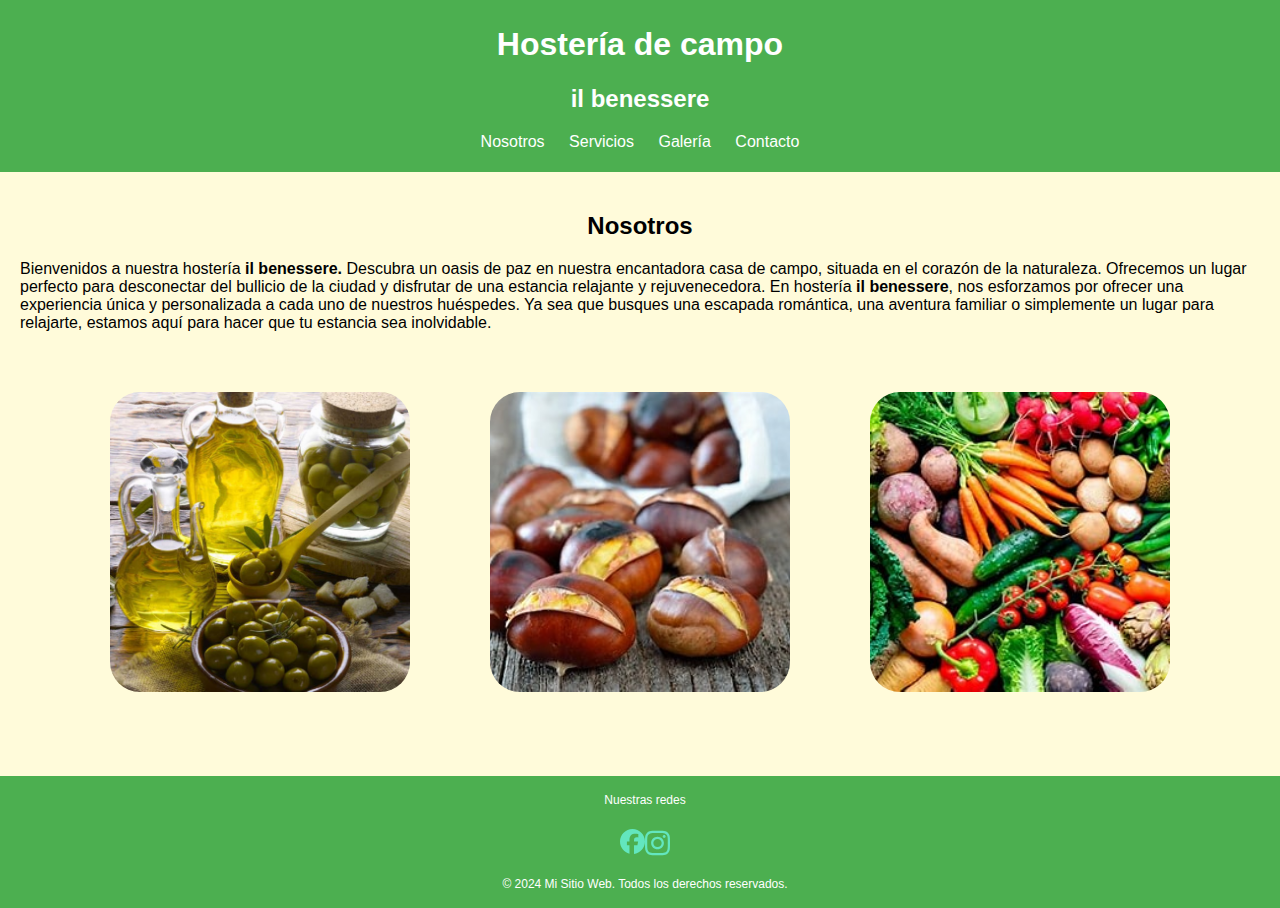
<file: index.html>
<!DOCTYPE html>
<html lang="en">

<head>
    <meta charset="UTF-8">
    <meta name="viewport" content="width=device-width, initial-scale=1.0">
    <link rel="stylesheet" href="./css/stile.css">
    <link rel="stylesheet" href="https://cdnjs.cloudflare.com/ajax/libs/font-awesome/6.6.0/css/all.min.css"
        integrity="sha512-Kc323vGBEqzTmouAECnVceyQqyqdsSiqLQISBL29aUW4U/M7pSPA/gEUZQqv1cwx4OnYxTxve5UMg5GT6L4JJg=="
        crossorigin="anonymous" referrerpolicy="no-referrer" />
    <link rel="shortcut icon" href="./imagenes/favicon.ico" type="image/x-icon">
    <title>il benessere</title>
</head>

<body>
    <header>
        <h1>Hostería de campo</h1>
        <h2>il benessere</h2>
        <nav>
            <ul>
                <li><a href="./index.html">Nosotros</a></li>
                <li><a href="./servicios.html">Servicios</a></li>
                <li><a href="./galeria.html">Galería</a></li>
                <li><a href="./contacto.html">Contacto</a></li>
            </ul>
        </nav>
    </header>
    <main>
        <section>
            <h2>Nosotros</h2>
            <article>
                <p>Bienvenidos a nuestra hostería <b>il benessere.</b>
                    Descubra un oasis de paz en nuestra encantadora casa de campo, situada en el corazón de la
                    naturaleza. Ofrecemos un lugar perfecto para desconectar del bullicio
                    de la ciudad y disfrutar de una estancia relajante y rejuvenecedora. En hostería
                    <b>il benessere</b>, nos esforzamos por ofrecer una experiencia única y personalizada a
                    cada uno de nuestros huéspedes. Ya sea que busques una escapada romántica, una aventura familiar o
                    simplemente un lugar para relajarte, estamos aquí para hacer que tu estancia sea inolvidable.
                </p>
            </article>
        </section>
        <div class="contenedor">
            <section>
                <article>
                    <div class="img"><img src="./imagenes/olive.jfif" alt="Vaso con aceite de oliva"></div>
                </article>
            </section>
            <section>
                <article>
                    <div class="img"><img src="./imagenes/th (1).jfif" alt=""></div>
                </article>
            </section>
            <section>
                <article>
                    <div class="img"><img src="./imagenes/th (3).jfif" alt=""></div>
                </article>
            </section>
        </div>
    </main>
    <footer>
        <nav>
            <div class="parrafo" >
                <p>Nuestras redes</p>
            </div>
            <div  class="redes" >
                <a href="https://es-la.facebook.com/"><img width="25" src="./imagenes/facebook-brands-solid.svg"
                        alt="Ícono de Facebook - Enlace a nuestra página de Facebook"></a> 
                <a href="https://www.instagram.com/"><img width="25" src="./imagenes/instagram-brands-solid.svg"
                        alt="Ícono de Instagram - Enlace a nuestra página de Instagram"></a>
            </div>
        </nav>
        <p>&copy; 2024 Mi Sitio Web. Todos los derechos reservados.</p>
    </footer>



</body>

</html>
</file>
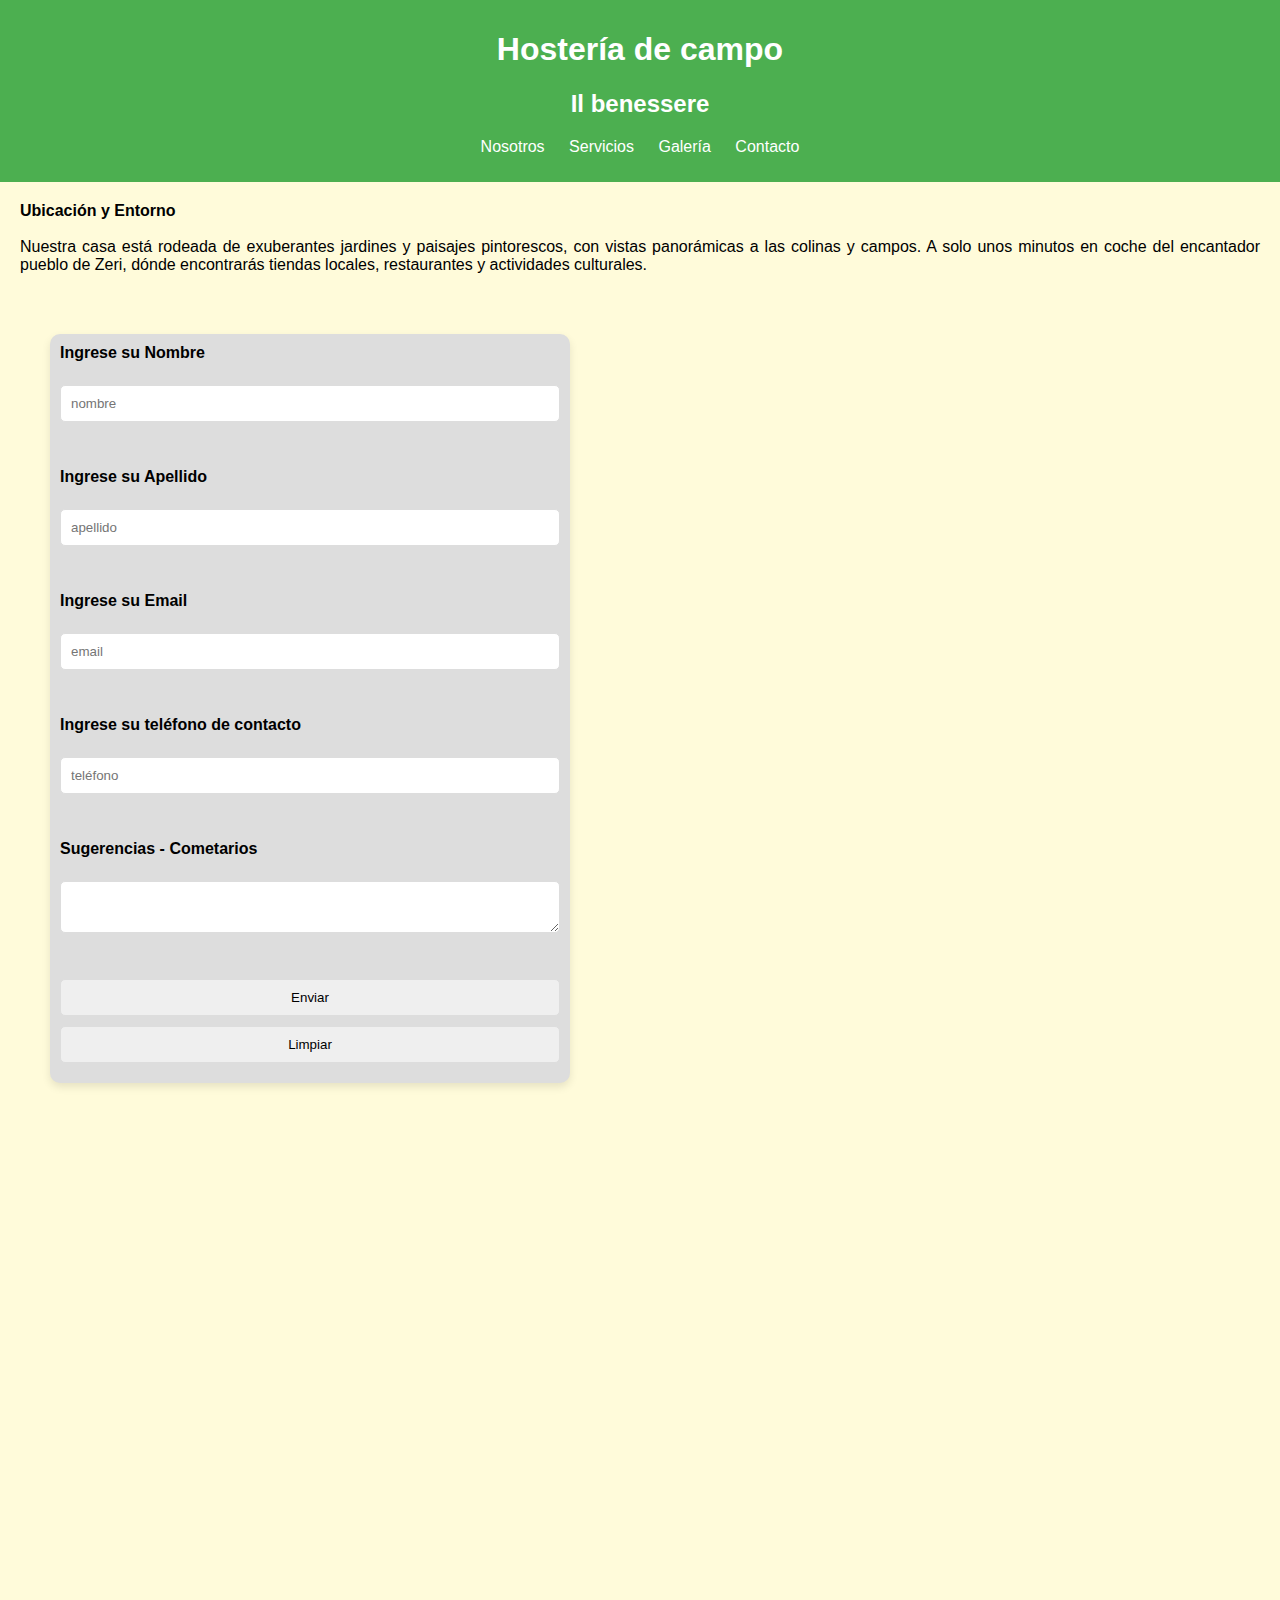
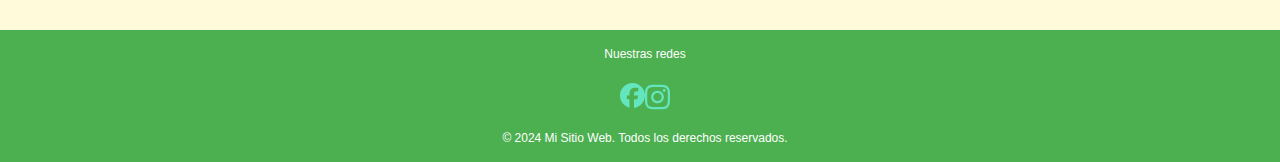
<file: contacto.html>
<!DOCTYPE html>
<html lang="en">

<head>
    <meta charset="UTF-8">
    <meta name="viewport" content="width=device-width, initial-scale=1.0">
    <link rel="stylesheet" href="./css/contacto.css">
    <link rel="shortcut icon" href="./imagenes/favicon.ico" type="image/x-icon">
    <title>Document</title>
</head>

<body>
    <header>
        <h1>Hostería de campo</h1>
        <h2>Il benessere</h2>
        <nav>
            <ul>
                <li><a href="./index.html">Nosotros</a></li>
                <li><a href="./servicios.html">Servicios</a></li>
                <li><a href="./galeria.html">Galería</a></li>
                <li><a href="./contacto.html">Contacto</a></li>
            </ul>
        </nav>
    </header>
    <section>
      
        <article>
            <p class="p"><b>Ubicación y Entorno</b> <br><br>
                Nuestra casa está rodeada de exuberantes jardines y paisajes pintorescos, con vistas panorámicas a las
                colinas y campos. A solo unos minutos en coche del encantador pueblo de Zeri, dónde
                encontrarás tiendas locales, restaurantes y actividades culturales.</p>
        </article>
    </section>


    <section   class="form-section">
        <form>
            <label for="">Ingrese su Nombre</label><br>
            <input type="" placeholder="nombre"><br><br>


            <label for="">Ingrese su Apellido</label><br>
            <input type="" placeholder="apellido"> <br><br>

            <label for="">Ingrese su Email</label><br>
            <input type="" placeholder="email" name="" id=""> <br><br>

            <label for="">Ingrese su teléfono de contacto</label><br>
            <input type="" placeholder="teléfono" name="" id=""><br><br>


            <label for="">Sugerencias - Cometarios</label><br>
            <textarea name="" id=""></textarea><br><br>

            <input type="submit" value="Enviar">
            <input type="reset" value="Limpiar">

        </form>
    </section> <br>


    <iframe
        src="https://www.google.com/maps/embed?pb=!1m18!1m12!1m3!1d4105.720592933511!2d9.748273279348913!3d44.38785729437088!2m3!1f0!2f0!3f0!3m2!1i1024!2i768!4f13.1!3m3!1m2!1s0x12d4dc5f9d297ba5%3A0x4082c90e3e59880!2s54029%20Zeri%2C%20Massa%20y%20Carrara%2C%20Italia!5e1!3m2!1ses-419!2sar!4v1729029868012!5m2!1ses-419!2sar"
        width="600" height="450" style="border:0;" allowfullscreen="" loading="lazy"
        referrerpolicy="no-referrer-when-downgrade"></iframe>

        <footer>
        <nav>
            <div class="parrafo" >
                <p>Nuestras redes</p>
            </div>
            <div  class="redes" >
                <a href="https://es-la.facebook.com/"><img width="25" src="./imagenes/facebook-brands-solid.svg"
                        alt="Ícono de Facebook - Enlace a nuestra página de Facebook"></a> 
                <a href="https://www.instagram.com/"><img width="25" src="./imagenes/instagram-brands-solid.svg"
                        alt="Ícono de Instagram - Enlace a nuestra página de Instagram"></a>
            </div>
        </nav>
        <p>&copy; 2024 Mi Sitio Web. Todos los derechos reservados.</p>
    </footer>





</body>

</html>
</file>
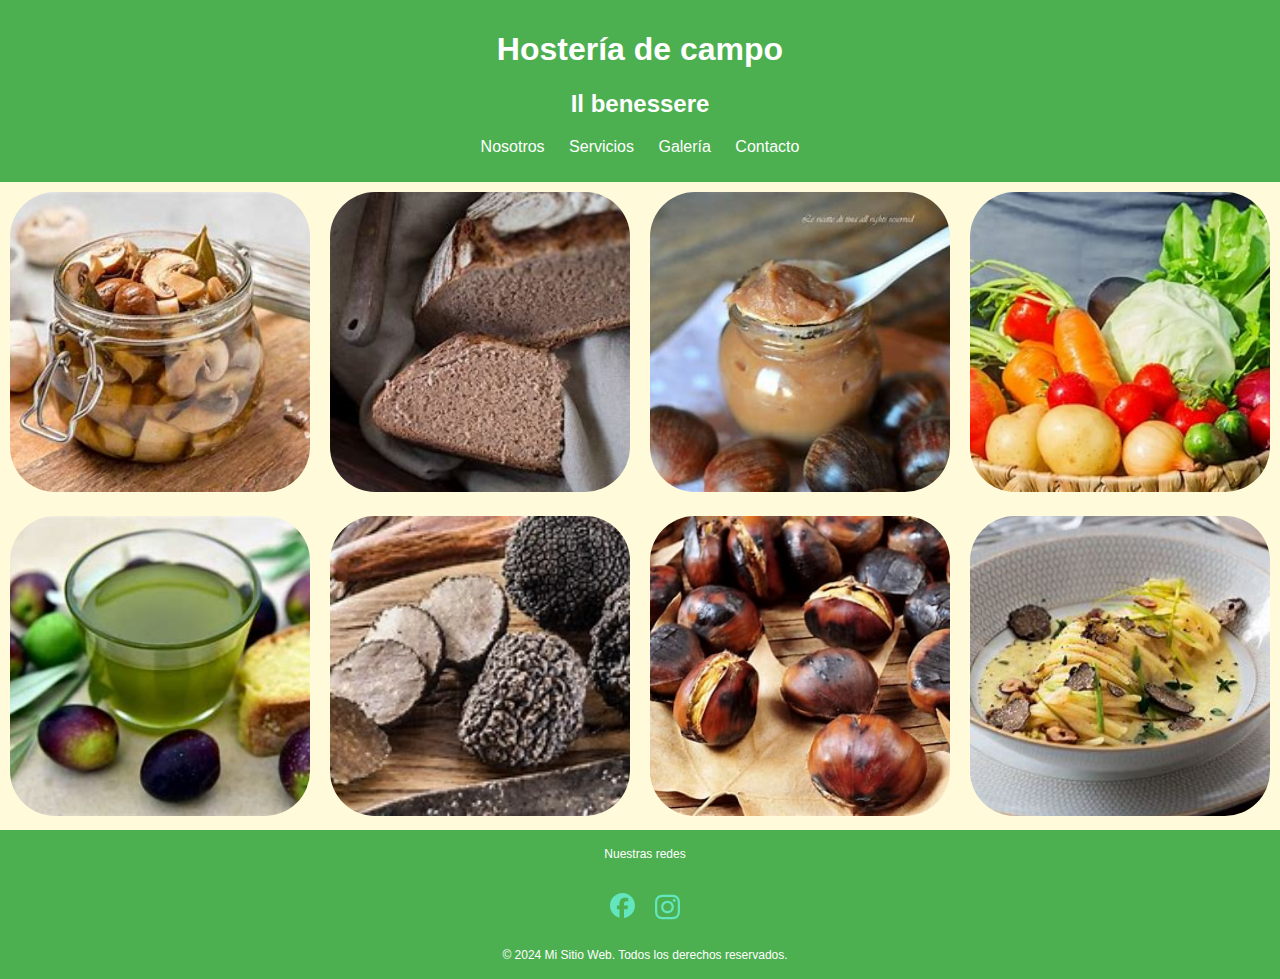
<file: galeria.html>
<!DOCTYPE html>
<html lang="en">
<head>
    <meta charset="UTF-8">
    <meta name="viewport" content="width=device-width, initial-scale=1.0">
    <link rel="stylesheet" href="./css/galeria.css">
    <link rel="shortcut icon" href="./imagenes/favicon.ico" type="image/x-icon">
    <title>Document</title>
</head>
<body>
    <header>
        <h1>Hostería de campo</h1>
        <h2>Il benessere</h2>
        <nav>
            <ul>
                <li><a href="./index.html">Nosotros</a></li>
                <li><a href="./servicios.html">Servicios</a></li>
                <li><a href="./galeria.html">Galería</a></li>
                <li><a href="./contacto.html">Contacto</a></li>
            </ul>
        </nav>
    </header>
    
    <div  class="container" >
    <article>
        <div class="box"><img src="./imagenes/castconserva.jfif" alt=""></div>
    </article>
    <article>
        <div class="box" ><img src="./imagenes/pancast.jfif" alt=""></div>
    </article>
    <article>
        <div class="box" ><img src="./imagenes/pastacast.jfif" alt=""></div>
    </article>
    <article>
        <div class="box" ><img src="./imagenes/th (2).jfif" alt=""></div>
    </article>
</div>
<div class="container2" >
    <article>
        <div class="box" ><img src="./imagenes/oliva2.jfif" alt=""></div>
    </article>
    <article>
        <div class="box" ><img src="./imagenes/trufa (2).jfif" alt=""></div>
    </article>
    <article>
        <div class="box" ><img src="./imagenes/th.jfif" alt=""></div>
    </article>
    <article>
        <div class="box" ><img src="./imagenes/pasta.jfif" alt=""></div>
    </article>
</div>

<footer>
    <nav>
        <div class="parrafo" >
            <p>Nuestras redes</p>
        </div>
        <div  class="redes" >
            <a href="https://es-la.facebook.com/"><img class="redes" width="25" src="./imagenes/facebook-brands-solid.svg"
                    alt="Ícono de Facebook - Enlace a nuestra página de Facebook"></a> 
            <a href="https://www.instagram.com/"><img class="redes" width="25" src="./imagenes/instagram-brands-solid.svg"
                    alt="Ícono de Instagram - Enlace a nuestra página de Instagram"></a>
        </div>
    </nav>
    <p>&copy; 2024 Mi Sitio Web. Todos los derechos reservados.</p>
</footer>
</body>
</html>
</file>
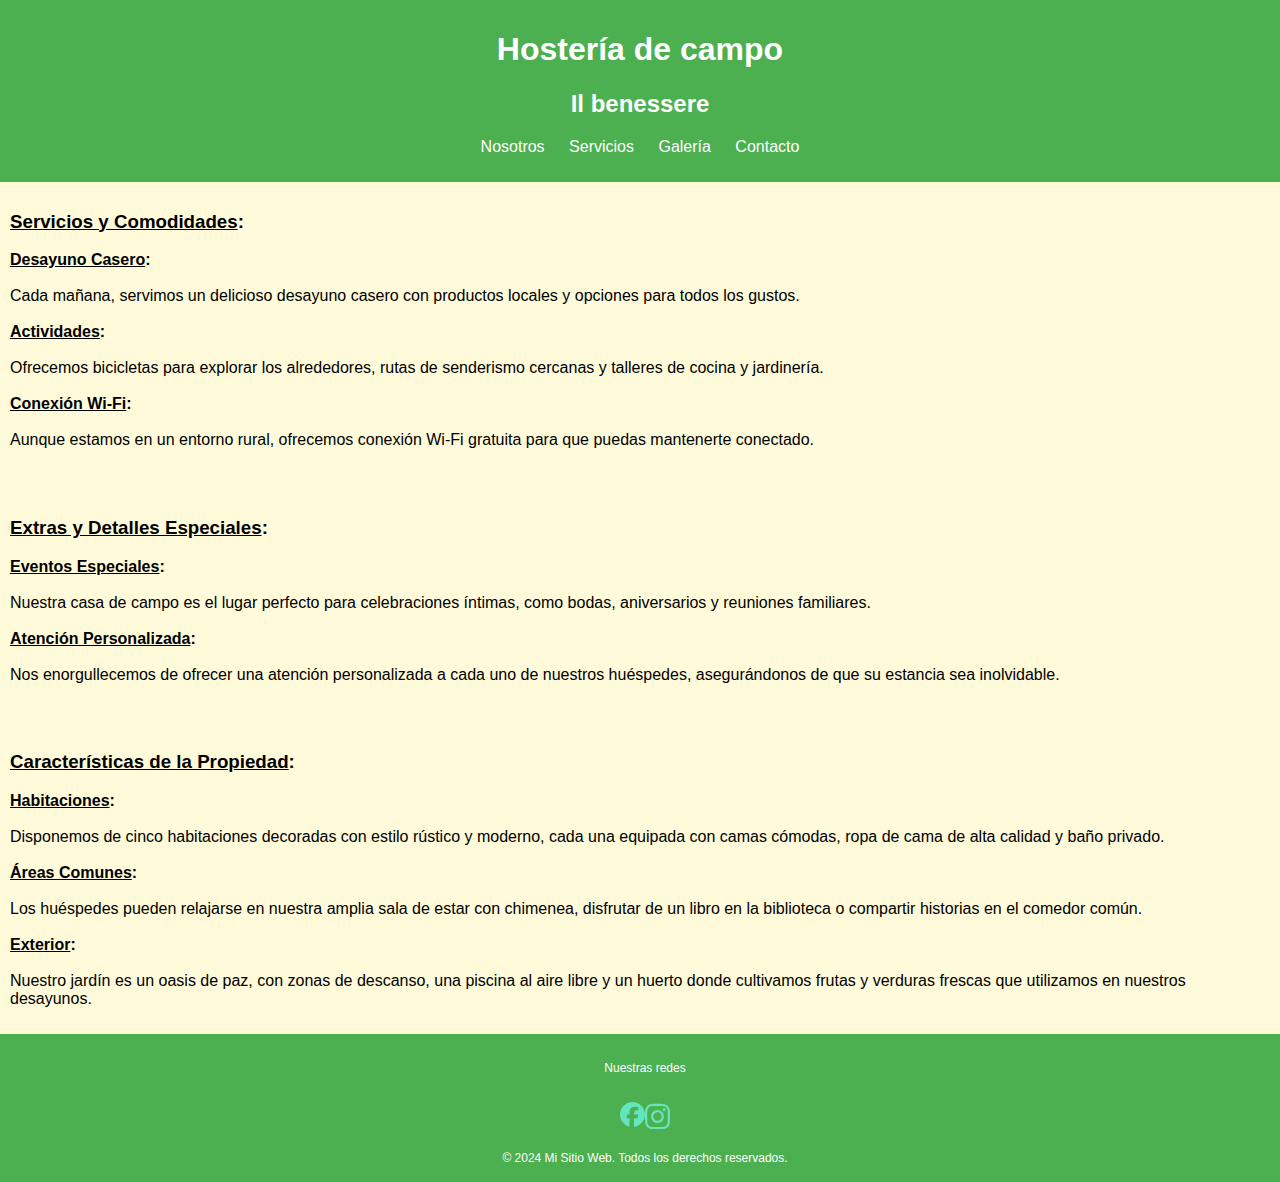
<file: servicios.html>
<!DOCTYPE html>
<html lang="en">
<head>
    <meta charset="UTF-8">
    <meta name="viewport" content="width=device-width, initial-scale=1.0">
    <link rel="stylesheet" href="./css/servicios.css">
    <link rel="shortcut icon" href="./imagenes/favicon.ico" type="image/x-icon">
    <title>Document</title>
</head>
<body>
    <header>
        <h1>Hostería de campo</h1>
        <h2>Il benessere</h2>
        <nav>
            <ul>
                <li><a href="./index.html">Nosotros</a></li>
                <li><a href="./servicios.html">Servicios</a></li>
                <li><a href="./galeria.html">Galería</a></li>
                <li><a href="./contacto.html">Contacto</a></li>
            </ul>
        </nav>
    </header>

    <section>
        
        <article>
           <div>
            <h3><b> <u> Servicios y Comodidades</u>: </b></h3> 
                <p>
                <b> <u> Desayuno Casero</u>:</b> <br><br>Cada mañana, servimos un delicioso desayuno casero con productos locales y opciones para
                todos los gustos. <br><br>

                <b><u>Actividades</u>: </b> <br><br> Ofrecemos bicicletas para explorar los alrededores, rutas de senderismo cercanas y talleres de
                cocina y jardinería. <br><br>

                <b><u>Conexión Wi-Fi</u>:</b><br><br> Aunque estamos en un entorno rural, ofrecemos conexión Wi-Fi gratuita para que puedas
                mantenerte conectado. <br><br> 
                </p>
            </div>  
            <div>
                <h3><b><u>Extras y Detalles Especiales</u>:</b></h3>

                <p><b><u>Eventos Especiales</u>:</b> <br><br> Nuestra casa de campo es el lugar perfecto para celebraciones íntimas, como bodas,
                aniversarios y reuniones familiares. <br><br>

                <b><u>Atención Personalizada</u>:</b> <br><br> Nos enorgullecemos de ofrecer una atención personalizada a cada uno de nuestros
                huéspedes, asegurándonos de que su estancia sea inolvidable. <br><br>
                </p>
            </div>
            <div>
                <h3><b><u>Características de la Propiedad</u>: </b> </h3>

                <p><b><u> Habitaciones</u>: </b> <br><br>  Disponemos de cinco habitaciones decoradas con estilo rústico y moderno, cada una equipada con
                camas cómodas, ropa de cama de alta calidad y baño privado. <br><br>

                <b><u>Áreas Comunes</u>:</b> <br><br> Los huéspedes pueden relajarse en nuestra amplia sala de estar con chimenea, disfrutar de un
                libro en la biblioteca o compartir historias en el comedor común. <br><br>

                <b><u>Exterior</u>:</b> <br><br> Nuestro jardín es un oasis de paz, con zonas de descanso, una piscina al aire libre y un huerto
                donde cultivamos frutas y verduras frescas que utilizamos en nuestros desayunos.
                </p>
            </div> 
        </article>
    </section>


    <footer>
        <nav>
            <div class="parrafo" >
                <p>Nuestras redes</p>
            </div>
            <div  class="redes" >
                <a href="https://es-la.facebook.com/"><img width="25" src="./imagenes/facebook-brands-solid.svg"
                        alt="Ícono de Facebook - Enlace a nuestra página de Facebook"></a> 
                <a href="https://www.instagram.com/"><img width="25" src="./imagenes/instagram-brands-solid.svg"
                        alt="Ícono de Instagram - Enlace a nuestra página de Instagram"></a>
            </div>
        </nav>
        <p>&copy; 2024 Mi Sitio Web. Todos los derechos reservados.</p>
    </footer>


</body>
</html>
</file>
<file: css/stile.css>
body {
    font-family: 'Lucida Sans', 'Lucida Sans Regular', 'Lucida Grande', 'Lucida Sans Unicode', Geneva, Verdana, sans-serif;
    margin: 0;
    padding: 0;
    box-sizing: border-box;
}

header {
    background-color: #4CAF50;
    color: white;
    padding: 5px 0;
    text-align: center;
}

h2 {
    display: flex;
    justify-content: center;
}

nav ul {
    list-style-type: none;
    padding: 0;
}

nav ul li {
    display: inline;
    margin: 0 10px;
}

nav ul li a {
    color: white;
    text-decoration: none;
}

main {
    padding: 20px;
}

section {
    margin-bottom: 20px;
}

.contenedor {
    display: flex;
    flex-direction: row;
    justify-content: center;
    align-items: center;

}

.contenedor img {
    width: 300px;
    height: 300px;
    object-fit: cover;
    margin: 20px;
    padding: 20px;
    border-radius: 50px;

}

.img:hover {
    -webkit-transform: rotateY(180deg);
    -webkit-transform-style: preserve-3d;
    transform: rotateY(180deg);
    transform-style: preserve-3d;
}


footer {
    background-color: #4CAF50;
    color: white;
    text-align: center;
    padding: 5px;
    position: relative;
    width: 100%;
    bottom: 0;
    font-size: 12px;
}

.parrafo {
    display: flex;
    justify-content: center;
}

.redes {
    display: flex;
    justify-content: center;
    margin: 5px;
    padding: 5px;

}

@media (min-width: 768px) {
    body {
        background-color:#FFFBDA ;
        width: 100%;


    }
.container{
    flex-direction: column;
    justify-content: center;
}
    .img {
        max-width: 100%;
        height: auto;

    }
}

@media (max-width: 1024px) {
    body {
        background-color:#C7FFD8;
    }

    .img {
        max-width: 100%;
        height: auto;
    }
}
</file>
<file: css/contacto.css>
body {
    font-family:'Lucida Sans', 'Lucida Sans Regular', 'Lucida Grande', 'Lucida Sans Unicode', Geneva, Verdana, sans-serif;
    margin: 0;
    padding: 0;
    box-sizing: border-box;
}

header {
    background-color: #4CAF50;
    color: white;
    padding: 10px 0;
    text-align: center;
}

nav ul {
    list-style-type: none;
    padding: 0;
}

nav ul li {
    display: inline;
    margin: 0 10px;
}

nav ul li a {
    color: white;
    text-decoration: none;
}

#contacto{
text-align: center;
}
.p{
    text-align: justify;
    padding: 10px;
    margin: 10px;
}
.form-section{
    background: #ddd;
    margin: 50px;
    padding: 10px;
    border-radius: 10px;
    box-shadow: 0 4px 8px rgba(0, 0, 0, 0.1);
    width: 100%;
    max-width: 500px;
}

form {
    display: flex;
    flex-direction: column;
}

label {
    margin-bottom: 5px;
    font-weight: bold;
}

input, textarea {
    margin-bottom: 10px;
    padding: 10px;
    border: 1px solid #ddd;
    border-radius: 5px;
}

input:focus, textarea:focus {
    border-color: #4CAF50;
    box-shadow: 0 0 5px rgba(64, 207, 51, 0.5);
    outline: none;
}

button {
    background-color: #4CAF50;
    color: white;
    padding: 10px;
    border: none;
    border-radius: 5px;
    cursor: pointer;
}

button:hover {
    background-color:#4CAF50
}
iframe{
    padding-top: 5px;
    margin: 10px;
}

footer {
    font-size: 12px;
    background-color: #4CAF50;
    color: white;
    text-align: center;
    padding: 5px;
    position:relative;
    width: 100%;
    bottom: 0;
}
.parrafo{
    display: flex;
    justify-content: center;
}
.redes{
    display: flex;
    justify-content:center;
    margin: 5px;
    padding: 5px;
    
}
@media (min-width: 768px) {
    body {
        background-color:#FFFBDA ;
        width: 100%;


    }

    .img {
        max-width: 100%;
        height: auto;

    }
}

@media (max-width: 1024px) {
    body {
        background-color:#C7FFD8;
    }

    .img {
        max-width: 100%;
        height: auto;
    }
}
</file>
<file: css/galeria.css>
body {
    font-family:'Lucida Sans', 'Lucida Sans Regular', 'Lucida Grande', 'Lucida Sans Unicode', Geneva, Verdana, sans-serif;
    margin: 0;
    padding: 0;
    box-sizing: border-box;
}

header {
    background-color: #4CAF50;
    color: white;
    padding: 10px 0;
    text-align: center;
}

nav ul {
    list-style-type: none;
    padding: 0;
}

nav ul li {
    display: inline;
    margin: 0 10px;
}

nav ul li a {
    color: white;
    text-decoration: none;
}

.container{
    display: flex;
    flex-direction: row;
    justify-content: center;
    align-items: center;


}

.container2{
    display: flex;
    justify-content: space-between;
    transition: transform 0.5s ease;
}
.box img{
    width: 300px;
    height: 300px;
    object-fit: cover;
    margin: 5px;
    padding: 5px;
    border-radius: 50px;
}



footer {
    background-color: #4CAF50;
    color: white;
    text-align: center;
    padding: 5px;
    position: relative;
    width: 100%;
    bottom: 0;
    font-size: 12px;
}

.parrafo {
    display: flex;
    justify-content: center;
}

.redes {
    display: flex;
    justify-content: center;
    margin: 5px;
    padding: 5px;

}

@media (min-width: 768px) {
    body {
        background-color:#FFFBDA ;
        width: 100%;


    }

    .container.container2{
        max-width: 100%;
        height: auto;

    }
}

@media (max-width: 1024px) {
    body {
        background-color:#C7FFD8;
    }

    .container .container2{
        max-width: 100%;
        height: auto;
    }
}
</file>
<file: css/servicios.css>
body {
    font-family:'Lucida Sans', 'Lucida Sans Regular', 'Lucida Grande', 'Lucida Sans Unicode', Geneva, Verdana, sans-serif;
    margin: 0;
    padding: 0;
    box-sizing: border-box;
}

header {
    background-color: #4CAF50;
    color: white;
    padding: 10px 0;
    text-align: center;
}

nav ul {
    list-style-type: none;
    padding: 0;
}

nav ul li {
    display: inline;
    margin: 0 10px;
}

nav ul li a {
    color: white;
    text-decoration: none;
}


div{
margin: 5px;
padding: 5px;

}

footer {
text-align: center;
    background-color: #4CAF50;
    color: white;
    padding: 5px;
    width: 100%;
    font-size: 12px;
}
.parrafo{
    
    display: flex;
    justify-content: center;
}
.redes{
    font-size: 12px;
    display: flex;
    justify-content:center;
   
    
}
@media (min-width: 768px) {
    body {
        background-color:#FFFBDA ;
        width: 100%;


    }

    .img {
        max-width: 100%;
        height: auto;

    }
}

@media (max-width: 1024px) {
    body {
        background-color:#C7FFD8;
    }

    .img {
        max-width: 100%;
        height: auto;
    }
}
</file>
